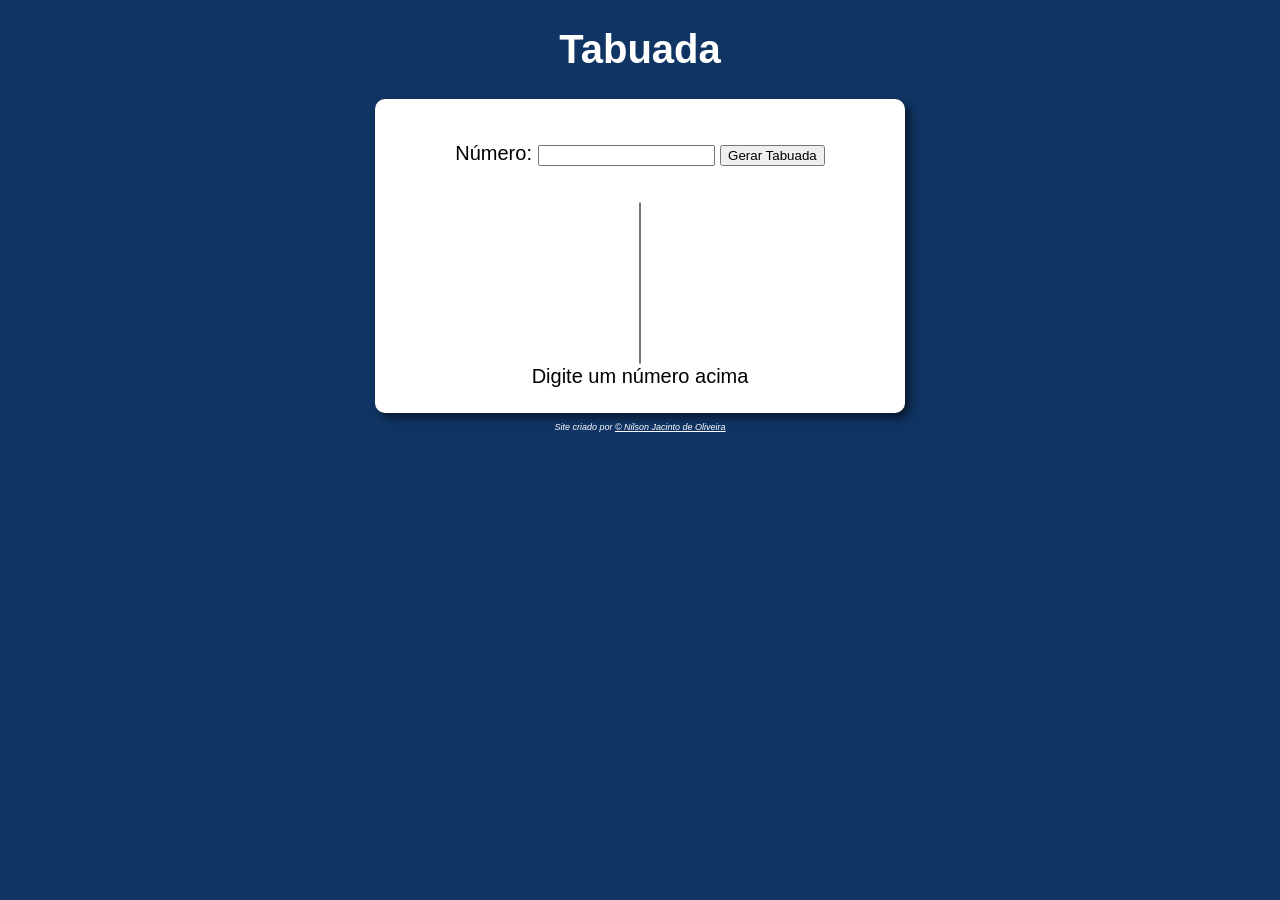
<file: index.html>
<!DOCTYPE html>
<html lang="pt-br">

<head>
    <meta charset="UTF-8">
    <meta http-equiv="X-UA-Compatible" content="IE=edge">
    <meta name="viewport" content="width=device-width, initial-scale=1.0">
    <title>Tabuada</title>
    <link rel="stylesheet" href="estilo.css">
</head>

<body>
    <header>
        <h1>Tabuada</h1>
    </header>
    <section>
        <div>
            <p>Número: <input type="number" name="num" id="txtn">
                <input type="button" value="Gerar Tabuada" onclick="tabuada()">
            </p>
        </div>

        <div>
            <select name="tabuada" id="seltab" size="10"></select>
            <option>Digite um número acima</option>
        </div>
    </section>

    <footer>
        <p>Site criado por <a href="https://github.com/nilsonjacinto/" target="_blank" class="white"> &copy Nilson
                Jacinto de Oliveira</a></p>
    </footer>

    <script src="script.js"></script>
</body>

</html>
</file>
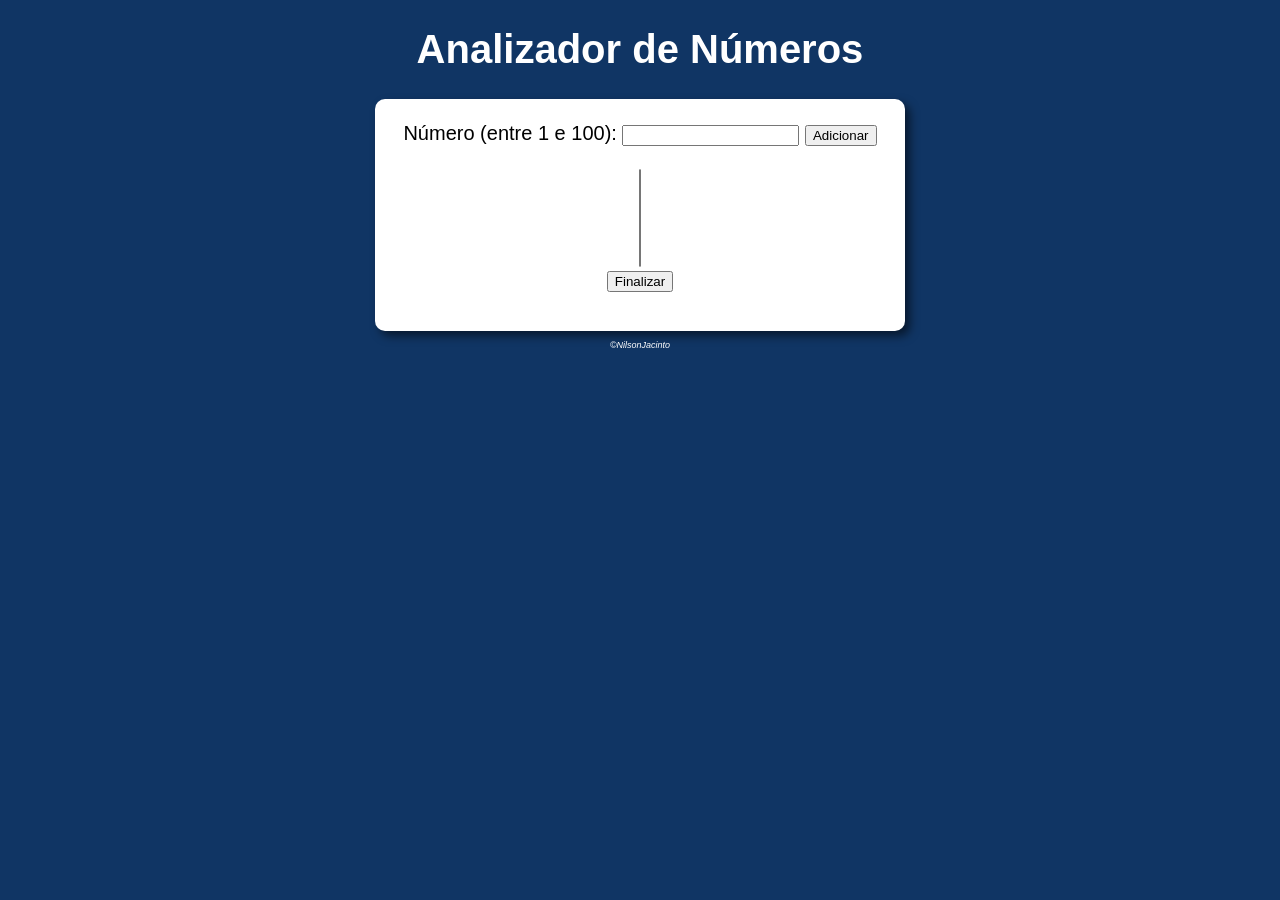
<file: modelo.html>
<!DOCTYPE html>
<html lang="pt-br">
<head>
    <meta charset="UTF-8">
    <meta http-equiv="X-UA-Compatible" content="IE=edge">
    <meta name="viewport" content="width=device-width, initial-scale=1.0">
    <title>Analizador de Números</title>
    <link rel="stylesheet" href="estilo.css">
</head>
<body>
    <header>
<h1>Analizador de Números</h1>
    </header>
    <section>
<div>
Número (entre 1 e 100):
<input type="number" name="fnum" id="fnum">
<input type="button" value="Adicionar" onclick="adicionar()">
<br><br><select name="flista" id="flista" size="6"></select> 
<br><input type="button" value="Finalizar" onclick="finalizar()">
</div>

<div id="res">

</div>
    </section>
    <footer> 
<p>&copy;NilsonJacinto</p>
    </footer>
    <script src="script.js"></script>
</body>
</html>
</file>
<file: estilo.css>
body {
    background-color: rgb(16, 53, 100);
    font: normal 15pt arial;
}

header {
    color: white;
    text-align: center;
}

section {
    background-color: white;
    border-radius: 10px;
    padding: 15px;
    width: 500px;
    margin: auto;
    box-shadow: 5px 5px 10px rgba(0, 0, 0, 0.545);

}

div {
    text-align: center;
    padding: 8px;
}

footer {
    color: white;
    text-align: center;
    font-style: italic;
    font-size: 9px;
}

.white{
    color: white;
    font-size: 9px;
}
</file>
